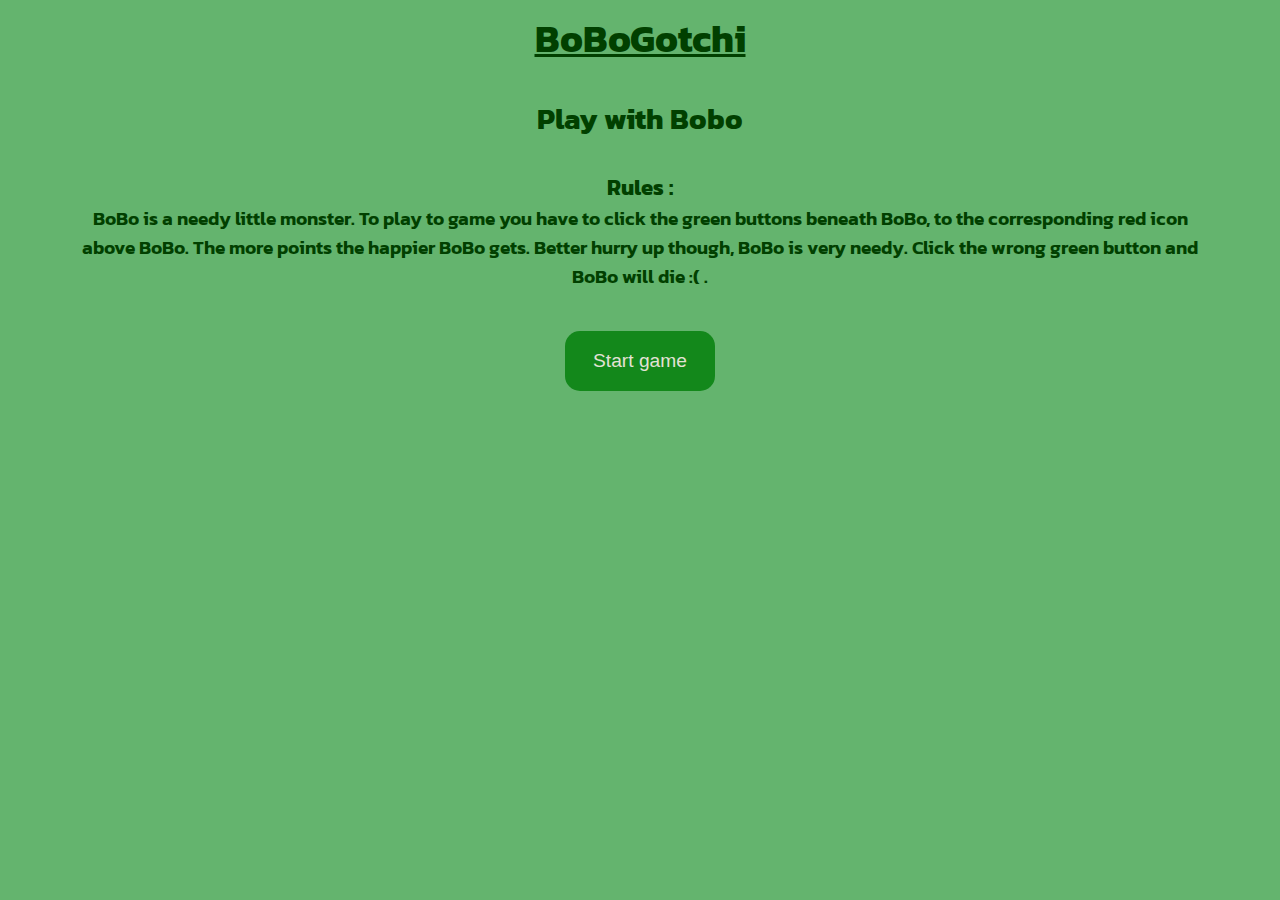
<file: index.html>
<!DOCTYPE html>
<html lang="en">

<head>
    <meta charset="UTF-8">
    <meta name="viewport" content="width=device-width, initial-scale=1.0">
    <!--Meta tags for search engines-->
    <meta name="description"
        content="BoBoGotchi | A simple but tough game | Click the corresponding buttons to the need icon">
    <meta name="keywords"
        content="BoBoGotchi, Tamagotchi, game, simple game, frustrating game, cute monster, javascript game">
    <!-- Google Font and Font awesome icons -->
    <link rel="preconnect" href="https://fonts.googleapis.com">
    <link rel="preconnect" href="https://fonts.gstatic.com" crossorigin>
    <link
        href="https://fonts.googleapis.com/css2?family=Kanit:ital,wght@0,100;0,200;0,300;0,400;0,500;0,600;0,700;0,800;0,900;1,100;1,200;1,300;1,400;1,500;1,600;1,700;1,800;1,900&display=swap"
        rel="stylesheet">
    <link rel="stylesheet" href="https://cdnjs.cloudflare.com/ajax/libs/font-awesome/6.4.2/css/all.min.css">
    <!--Stylesheet-->
    <link rel="stylesheet" href="assets/css/style.css">
    <!--title-->
    <title>BoBoGotchi</title>
</head>

<body>
    <!-- Start game page -->
    <div class="start-page">
        <h1>BoBoGotchi</h1>
        <h2>Play with Bobo</h2>
        <h3>Rules :</h3>
        <p>
            BoBo is a needy little monster. To play to game you have to click the green buttons beneath BoBo, to the
            corresponding red icon above BoBo. The more points the happier BoBo gets. Better hurry up though, BoBo is
            very needy. Click the wrong green
            button and BoBo will die :&#40; .
        </p>
        <button id="start-button" class="buttons">Start game</button>
    </div>
    <!-- Monster play area page, needs, picture and buttons -->
    <div class="play-page none">
        <h1>BoBoGotchi</h1>
        <!-- Score -->
        <h2>Score : <span id="score-display-game">0</span></h2>
        <!-- Monster needs bubble -->
        <div id="need-bubble">
            <img id="need-icon" src="assets/images/blank.webp" alt="Monster need icons">
        </div>
        <!-- Monster image -->
        <div>
            <img class="monster-img" src="assets/images/cute-monster-angry.webp"
                alt="cute monster with different emotions">
        </div>
        <!-- Monster play buttons -->
        <div class="game-buttons">
            <button class="buttons controlbutton">
                <img class="play-button" id="0" src="assets/images/pet-water.webp" alt="water bowl icon">
            </button>
            <button class="buttons controlbutton">
                <img class="play-button" id="1" src="assets/images/pet-food.webp" alt="food bowl icon">
            </button>
            <button class="buttons controlbutton">
                <img class="play-button" id="2" src="assets/images/pet-love.webp" alt="love icon">
            </button>
            <button class="buttons controlbutton">
                <img class="play-button" id="3" src="assets/images/pet-play.webp" alt="play icon">
            </button>
        </div>
    </div>
    <!-- Game over page -->
    <div class="end-page none">
        <h1>BoBoGotchi</h1>
        <h2>BoBo died, RIP.</h2>
        <h3>You couldn't keep up with BoBo's needs.</h3>
        <!-- Shows your final score -->
        <h3>Your final score is : <span id="score-display-final">0</span></h3>
        <div>
            <img class="monster-img" src="assets/images/cute-monster-dead.webp" alt="dead cute monster">
        </div>
        <button id="retry-button" class="buttons">Play again</button>
        <p><em>Playing again will delete your current score.</em></p>
    </div>
    <!--Javascript-->
    <script src="assets/js/script.js"></script>
</body>

</html>
</file>
<file: assets/css/style.css>
/* Asterisk wildcard selector to override default styles added by the browser */
* {
    padding: 0;
    margin: 0;
    box-sizing: border-box;
}

/* General styles */
body {
    font-family: 'Kanit', sans-serif;
    text-align: center;
    background-color: rgba(100, 180, 110);
    color: rgb(1, 64, 0);
    font-weight: 600;
}

/* Hides and or displays sections */
.none {
    display: none;
}

/* Adds a bit of space to the top */
h1 {
    margin-top: 20px;
    text-decoration-line: underline;
}

h2,
h3 {
    padding-top: 30px;
}

p {
    padding: 0 10px 0 10px;
}

.play-page h2,
.end-page h2,
.end-page h3 {
    padding-top: 10px;
}

/* Little monster need bubble */
#need-bubble {
    display: flex;
    justify-content: center;
    margin-top: 20px;
}

#need-icon {
    background-color: rgb(136, 19, 19);
    border-radius: 45px;
    width: 130px;
    height: 130px;
    padding: 20px;
}

/* Little monster image */
.monster-img {
    margin: 30px 0 30px 0;
    width: 70%;
    height: auto;
    max-width: 420px;
}

/* Buttons for start, play section and retry */
#start-button {
    width: 110px;
    font-size: 100%;
    color: rgb(226, 226, 213);
    margin: 40px 0 40px 0;
}

#retry-button {
    width: 110px;
    font-size: 100%;
    color: rgb(226, 226, 213);
    margin-bottom: 20px;
}

.game-buttons {
    display: flex;
    justify-content: space-evenly;
}

.buttons {
    background-color: rgb(19, 136, 27);
    width: 60px;
    height: 60px;
    cursor: pointer;
    border: none;
    border-radius: 15px;
    padding: 5px;
}

.buttons:hover {
    background-color: rgb(26, 62, 28);
}

.play-button {
    width: 50px;
    height: 50px;
}

/* Media query: tablet and larger (768px and up) */
@media screen and (min-width: 768px) {
    body {
        font-size: 160%;
    }

    p {
        padding: 0 80px 0 80px;
    }

    /* Little monster need bubble */
    #need-bubble {
        margin-top: 10px;
    }

    #need-icon {
        width: 190px;
        height: 190px;
    }

    /* Buttons for start, play section and retry */
    #start-button,
    #retry-button {
        width: 200px;
        height: 80px;
    }

    .buttons {
        padding: 10px;
    }

    .controlbutton {
        width: 90px;
        height: 90px;
    }

    .play-button {
        width: 70px;
        height: 70px;
    }
}

/* Media query: laptop size and larger (1255px and up) */
@media screen and (min-width: 1255px) {
    body {
        font-size: 120%;
    }

    h1 {
        margin-top: 10px;
    }

    /* Little monster need bubble */
    #need-icon {
        width: 130px;
        height: 130px;
    }

    /* Little monster image */
    .monster-img {
        margin: 10px 0 10px 0;
        max-width: 350px;
    }

    /* Buttons for start, play section and retry */
    #start-button,
    #retry-button {
        width: 150px;
        height: 60px;
    }

    .controlbutton {
        width: 100px;
        height: 100px;
    }

    .play-button {
        width: 80px;
        height: 80px;
    }
}
</file>
